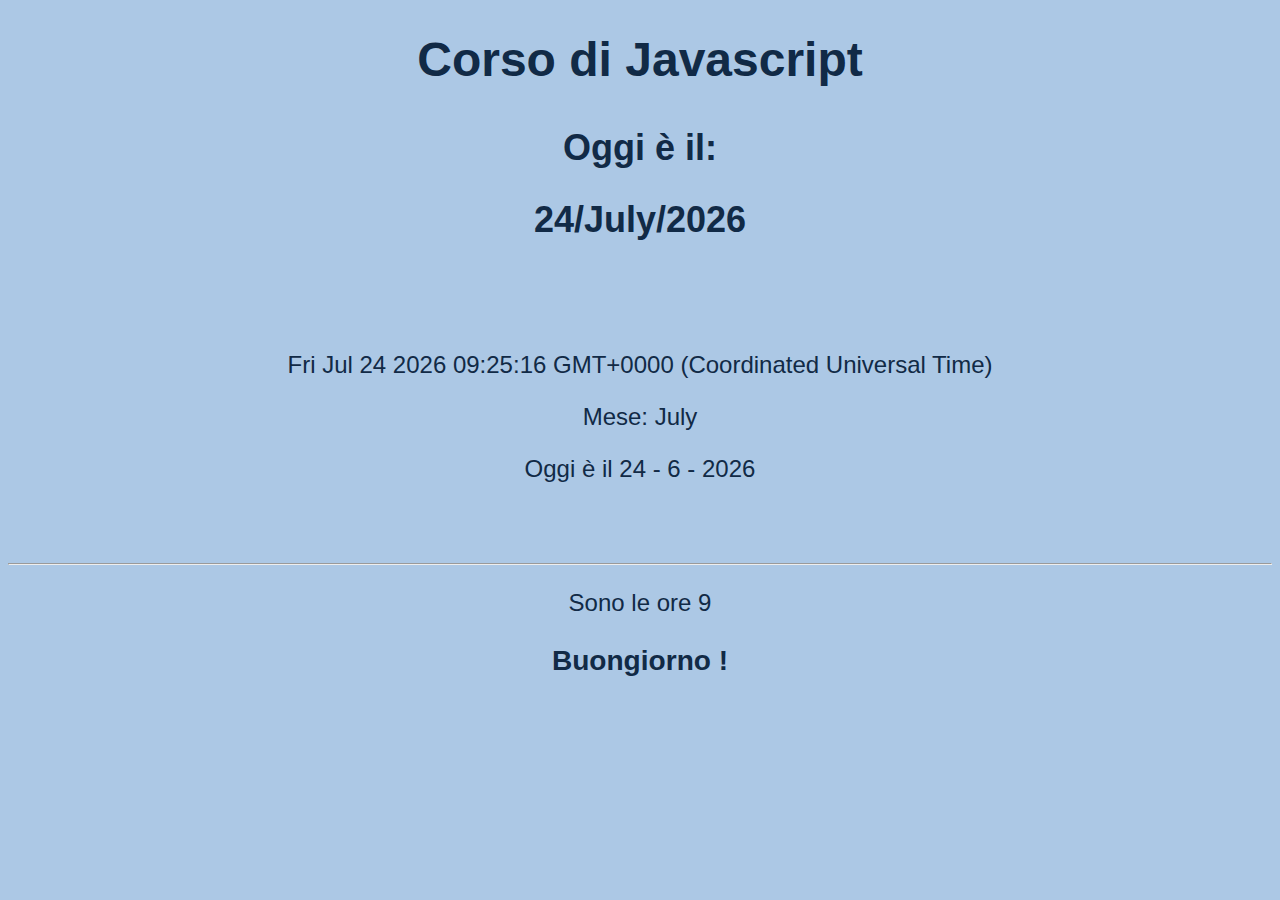
<file: 1.Logica-controllo-cicli/start/index.html>
<!DOCTYPE html>
<html lang="it">
<head>
    <meta charset="UTF-8">
    <meta http-equiv="X-UA-Compatible" content="IE=edge">
    <meta name="viewport" content="width=device-width, initial-scale=1.0">
    <title>Lavoriamo con le date!</title>
    <link rel="stylesheet" href="assets/css/style.css">
</head>
<body>
    <div id="header">
    <h1>Corso di Javascript</h1>

    <h2>Oggi è il: </h2>

    <h2 id="dataEstratta"></h2>
    </div>
    <div id="info">
    <p id="data"></p>
    <p id="giorno"></p>
    <p id="mese"></p>
    <p id="dataOggi"></p>
    </div>
    <hr>
<p id="orario">Sono le ore </p>
<h3 id="saluto"></h3>
<script src="assets/js/script.js"></script>
</body>
</html>
</file>
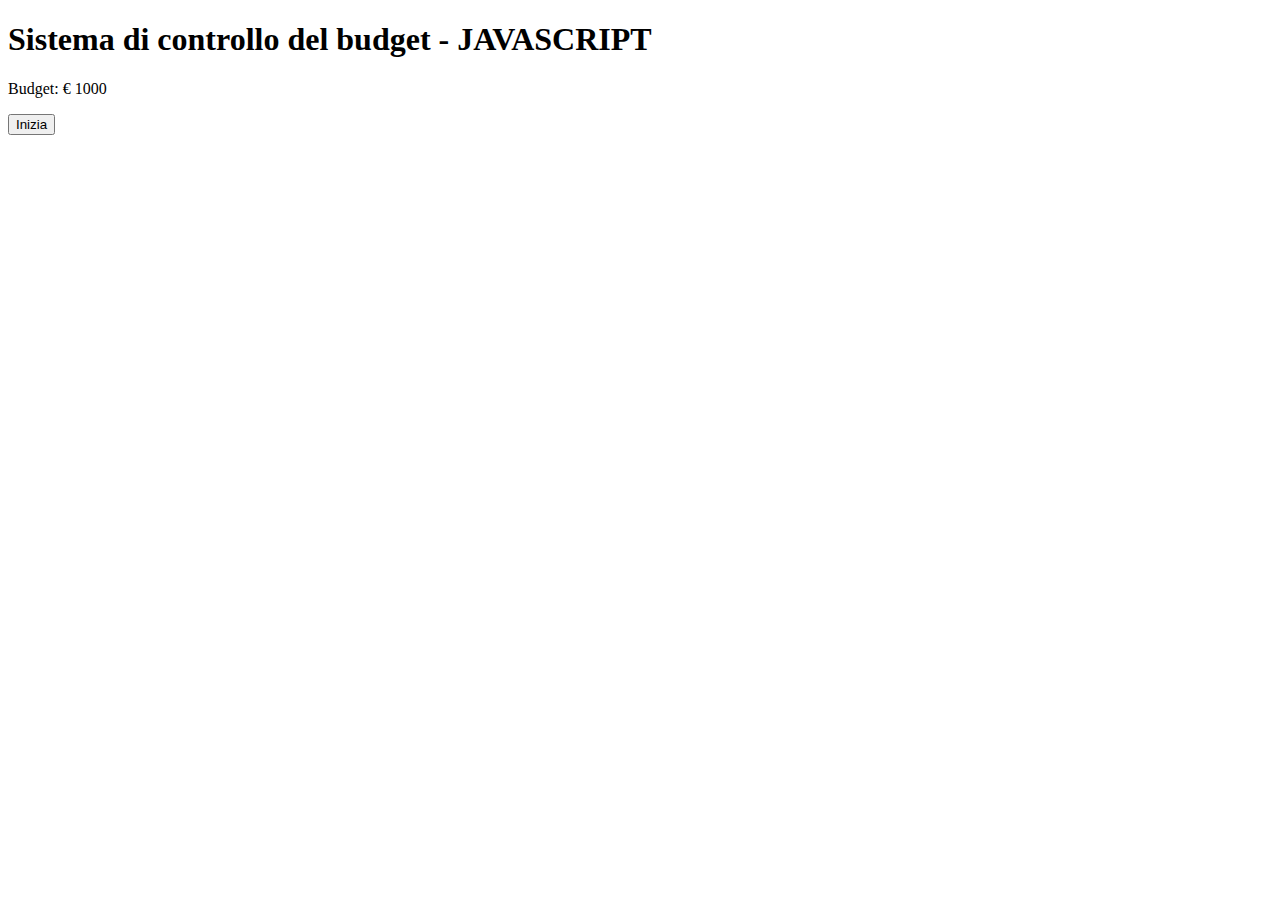
<file: 2.Logica-controllo-cicli-II/start/index.html>
<!DOCTYPE html>
<html lang="it">
<head>
    <meta charset="UTF-8">
    <meta http-equiv="X-UA-Compatible" content="IE=edge">
    <meta name="viewport" content="width=device-width, initial-scale=1.0">
    <title>Sistema di controllo del budget</title>
    <link rel="stylesheet" href="assets/css/style.css">
</head>
<body>
    <h1>Sistema di controllo del budget - JAVASCRIPT</h1>

    <p id="budgetIniziale">Budget: € </p>
    <button type="button" id="btn">Inizia</button>

    <ul id="lista">
    </ul>
    <h3 id="msg"></h3>
    <h4 id="conto"></h4>
    <script src="assets/js/script.js"></script>
</body>
</html>
</file>
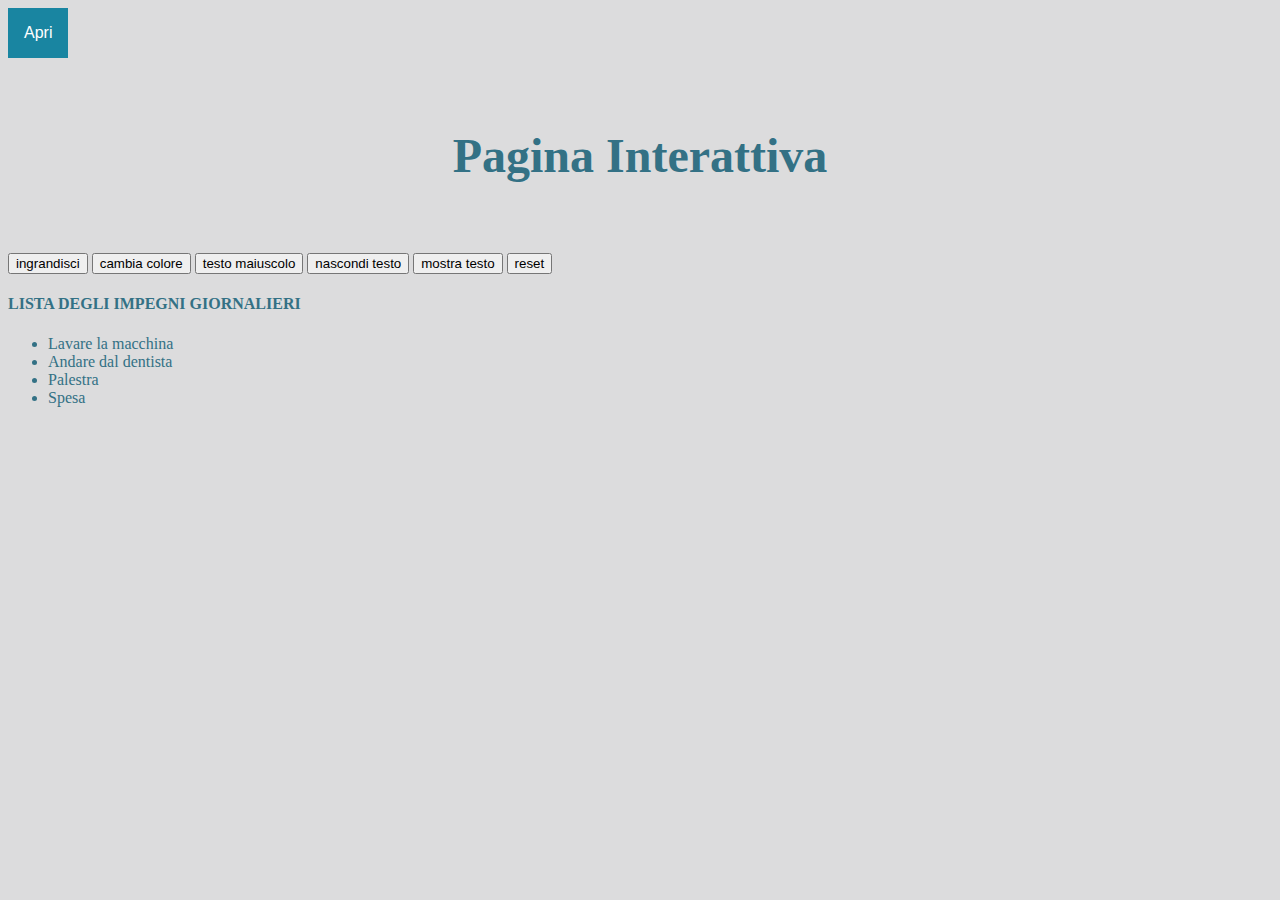
<file: 4.Eventi-ES6-async/start/index.html>
<!DOCTYPE html>
<html lang="it">
<head>
    <meta charset="UTF-8">
    <meta http-equiv="X-UA-Compatible" content="IE=edge">
    <meta name="viewport" content="width=device-width, initial-scale=1.0">
    <title>esercitazione JS day 4</title>
    <link rel="stylesheet" href="assets/css/style.css">

</head>
<body>
    <div class="dropdown">
        <button onclick="toggleBtn()" id="btn" class="dropbtn">Apri</button>
        <div id="myDropdown" class="dropdown-content">
          <a href="#">Link 1</a>
          <a href="#">Link 2</a>
          <a href="#">Link 3</a>
        </div>
      </div>
      <h1 id="testo">Pagina Interattiva</h1>
      <button onclick="ingrandisci()">ingrandisci</button>
      <button onclick="cambiaColore()">cambia colore</button>
      <button onclick="maiusc()">testo maiuscolo</button>
      <button onclick="nascondi()">nascondi testo</button>
      <button onclick="mostra()">mostra testo</button>
      <button onclick="reset()">reset</button>
      <h4>LISTA DEGLI IMPEGNI GIORNALIERI</h4>
      <ul>
        <li>Lavare la macchina</li>
        <li>Andare dal dentista</li>
        <li>Palestra</li>
        <li>Spesa</li>
      </ul>
      <script src="assets/js/script.js"></script>
</body>
</html>
</file>
<file: 1.Logica-controllo-cicli/start/assets/css/style.css>
body {
    text-align: center;
    font-family:Arial, Helvetica, sans-serif;
    background-color: #ACC8E5;
    color: #112A46;
    font-size: 1.5em;
}

h1 {
    margin-bottom: 40px;
}

h2 {
    margin-bottom: 20px;
}

#header{
    margin-bottom: 110px;
}

#info {
    margin-bottom: 80px;
}

#saluto {
    font-weight: 600;
}

#orario {
    font-weight: 500;
}
</file>
<file: 2.Logica-controllo-cicli-II/start/assets/css/style.css>
ul {
    list-style: none;
}
</file>
<file: 4.Eventi-ES6-async/start/assets/css/style.css>
body {
   background-color: #DCDCDD;
}

.dropbtn {
    background-color: #1985A1;
    color: white;
    padding: 16px;
    font-size: 16px;
    border: none;
    cursor: pointer;
  }
  
  .dropbtn:hover, .dropbtn:focus {
    background-color: #62ABBF;
  }

  /* posizione relative al menu a tendina */
.dropdown {
    position: relative;
    display: inline-block;
  }

  /* nascondi menu a tendina */
.dropdown-content {
    display: none;
    position: absolute;
    background-color: #62ABBF;
    min-width: 160px;
    box-shadow: 0px 8px 16px 0px rgba(0,0,0,0.2);
    z-index: 1;
  }

  
  /* Link nel menu */
  .dropdown-content a {
    color: white;
    padding: 12px 16px;
    text-decoration: none;
    display: block;
  }
  
  
  /* classe per toggle di javascript */
  .mostra {display:block;}

  h1 {
    color: #337185;
    text-align: center;
    font-size: 3em;
    margin: 70px;
  }

  h4 {
    color: #337185;
  }

  ul {
    color: #337185;
    
  }
  .selezione {
    color: rgb(37, 164, 1);
  }

  .fatto {
    color: #C5C3C6;
    text-decoration: line-through;
  }

  .hover {
    background-color: red;
  }
</file>
